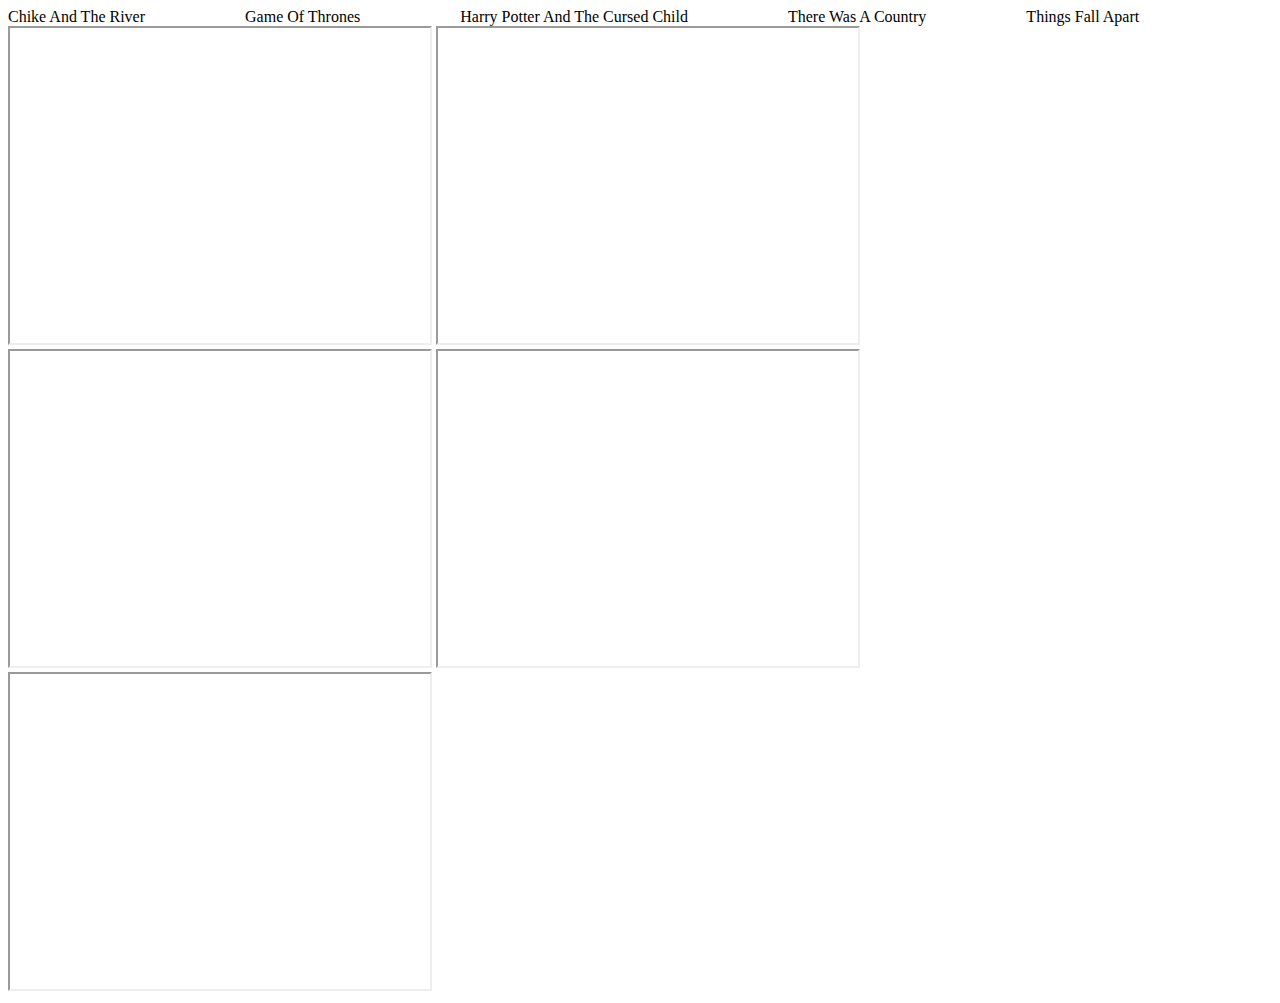
<file: index.html>
<!doctype html>
<html lang="ru">
  <head>
    <meta charset="UTF-8" />
    <meta name="viewport" content="width=device-width, initial-scale=1.0" />
    <title>DOM</title>
    <link rel="stylesheet" href="styles.css" />
  </head>
  <body>
    <div id="productList"></div>

    <div id="videos-container"></div>

    <script src="product-list.js"></script>
  </body>
</html>
</file>
<file: styles.css>
/* 
#container {
    display: flex;
    justify-content: space-around;
    flex-wrap: wrap;
    row-gap: 20px;
}

#container > div {
    width: 20%;
    height: 100px;
    border: 3px solid black;
    text-align: center;
    align-content: center;
    background-color: gray;
    font-weight: 800;
    font-size: x-large;
}

ul > li {
    font-size: xx-large;
    font-weight: 900;
} */

#productList,
#test {
  display: flex;
  column-gap: 100px;
}

span {
  font-size: 350px;
  background-color: aquamarine;
}
</file>
